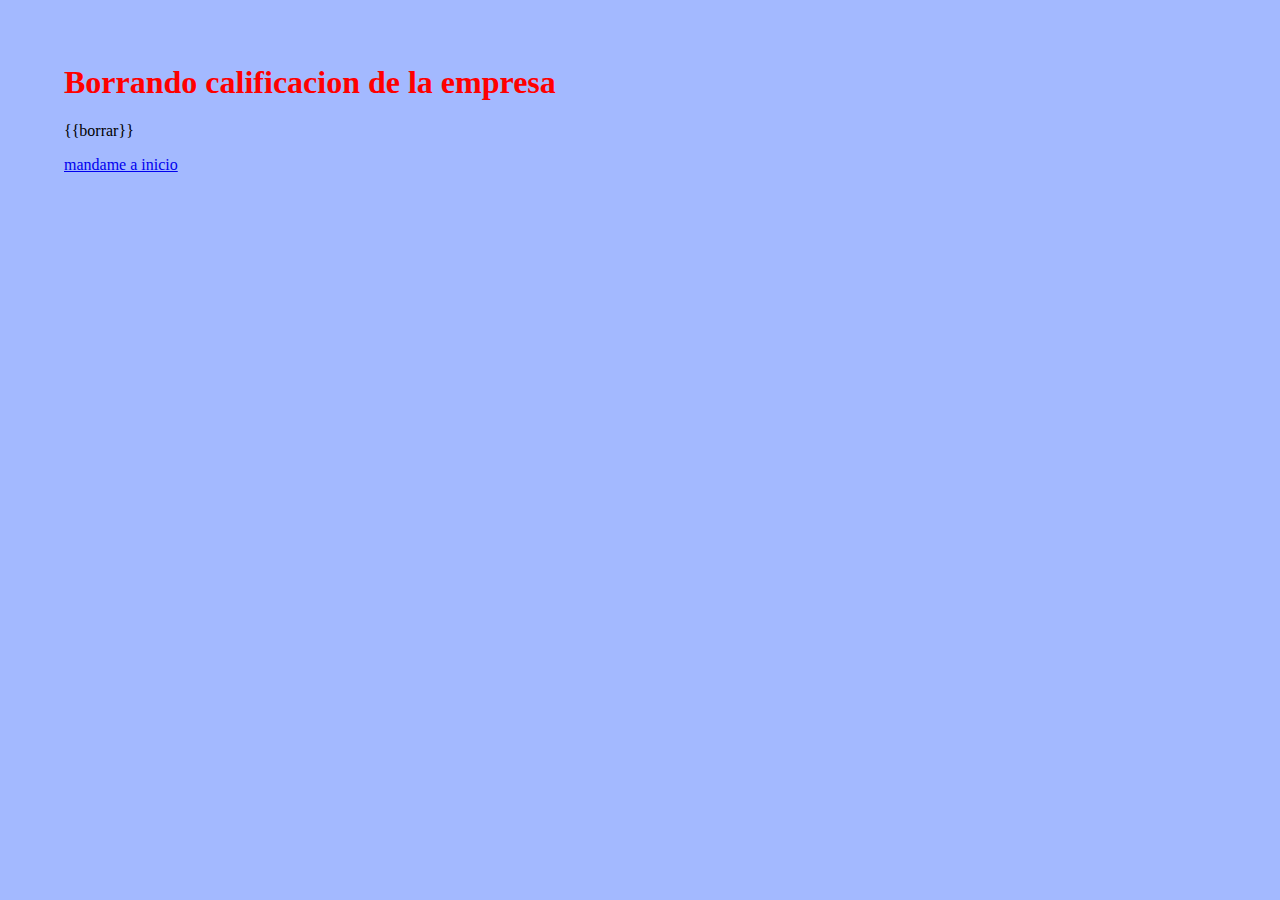
<file: templates/empresas/borrar.html>
<!DOCTYPE html>
<html lang="en">
<head>
	<meta charset="UTF-8">
	<title>Empresas</title>
	
	<link rel="stylesheet" href="/static/css/style.css">
</head>
<body>


	<h1>Borrando calificacion de la empresa  </h1>
	<p> {{borrar}} </p>

	<a href="../"> mandame a inicio</a>


 
  



		
 
	
		
	

</body>
</html>
</file>
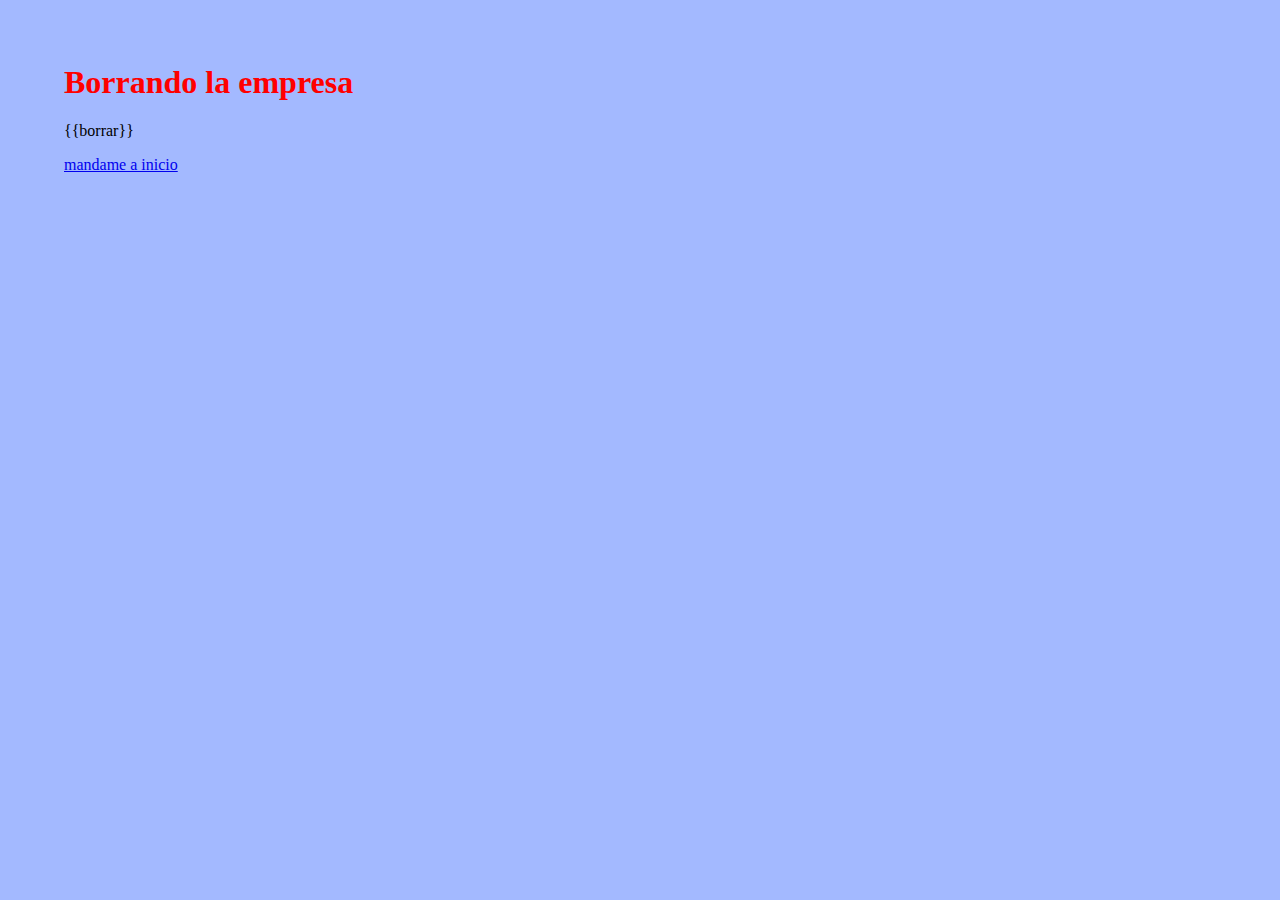
<file: templates/empresas/borrarEmpresa.html>
<!DOCTYPE html>
<html lang="en">
<head>
	<meta charset="UTF-8">
	<title>Empresas</title>
	
	<link rel="stylesheet" href="/static/css/style.css">
</head>
<body>


	<h1>Borrando la empresa  </h1>
	<p> {{borrar}} </p>

	<a href="../"> mandame a inicio</a>


 
  



		
 
	
		
	

</body>
</html>
</file>
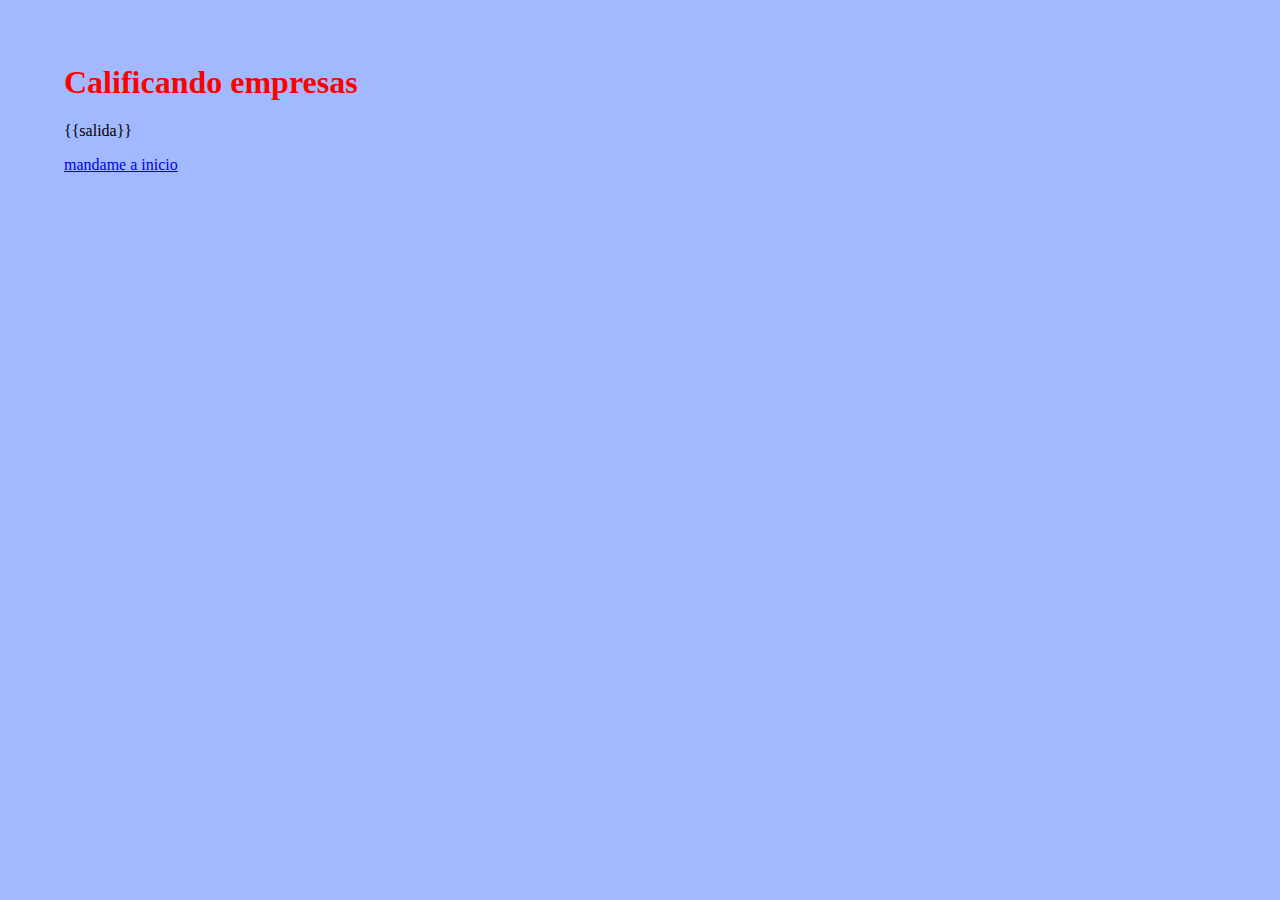
<file: templates/empresas/calificar.html>
<!DOCTYPE html>
<html lang="en">
<head>
	<meta charset="UTF-8">
	<title>Empresas</title>
	<link rel="stylesheet" href="/static/css/style.css">
</head>
<body>
	<h1> Calificando empresas</h1>
	<p> {{salida}} </p>

	<a href="../"> mandame a inicio</a>


		

	
		
	
	


	


</body>
</html>
</file>
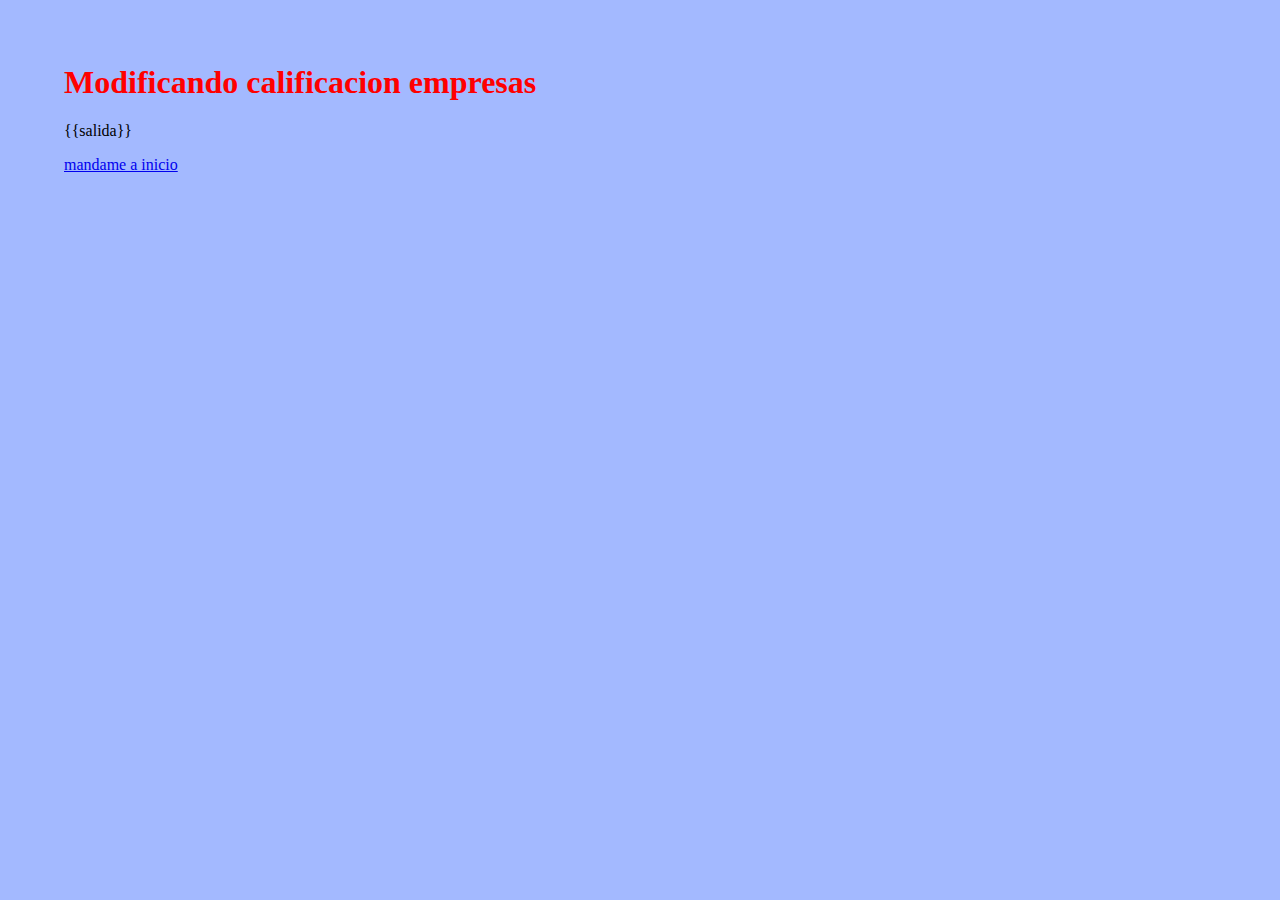
<file: templates/empresas/modificarCalificacion.html>
<!DOCTYPE html>
<html lang="en">
<head>
	<meta charset="UTF-8">
	<title>Empresas</title>
	<link rel="stylesheet" href="/static/css/style.css">
</head>
<body>
	<h1> Modificando calificacion empresas</h1>
	<p> {{salida}} </p>

	<a href="../"> mandame a inicio</a>


		

	
		
	
	


	


</body>
</html>
</file>
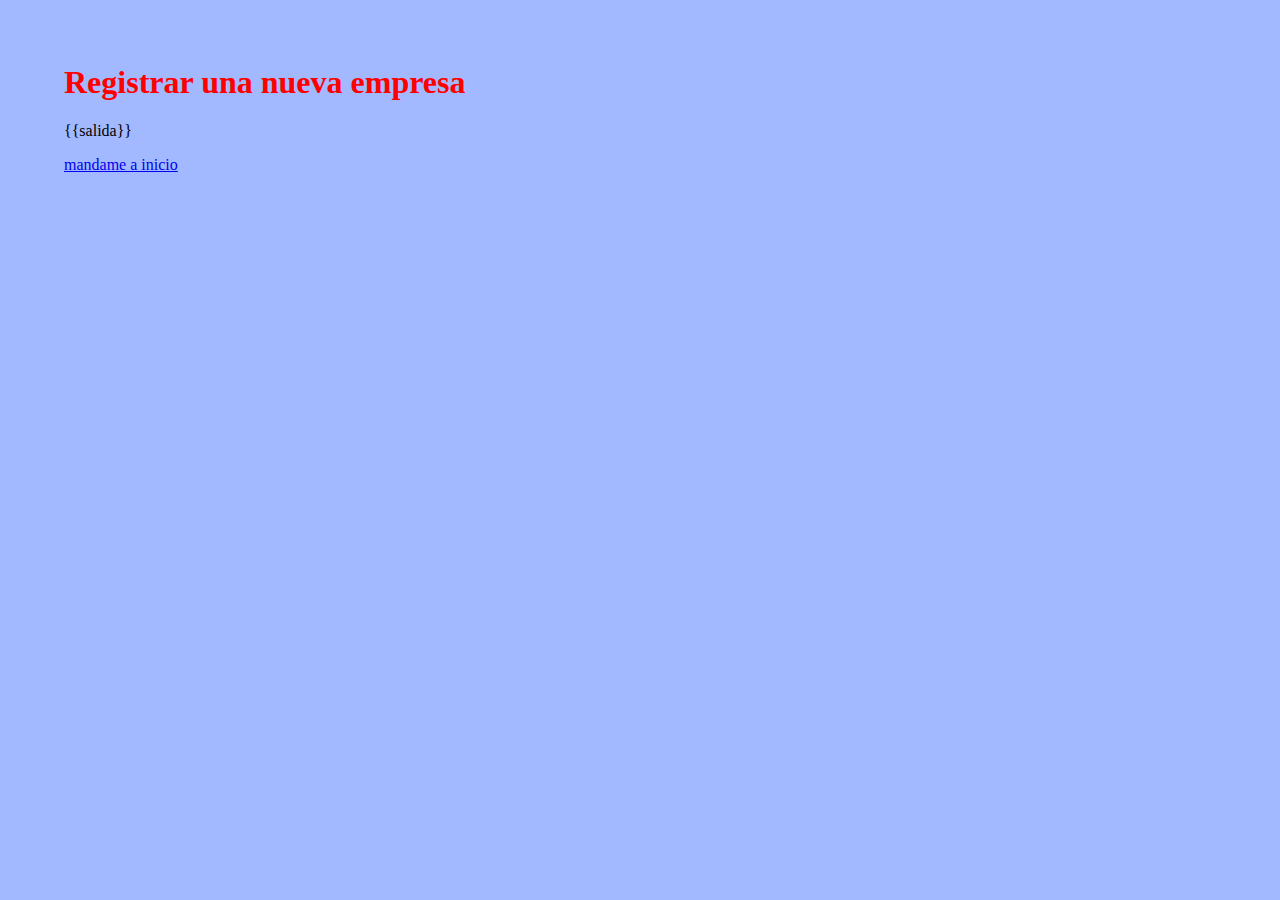
<file: templates/empresas/registrar.html>
<!DOCTYPE html>
<html lang="en">
<head>
	<meta charset="UTF-8">
	<title>Empresas</title>
	<link rel="stylesheet" href="/static/css/style.css">
</head>
<body>
	<h1>Registrar una nueva empresa</h1>
	<p> {{salida}} </p>	

	<a href="../"> mandame a inicio</a>

 
  

	
		
</body>
</html>
</file>
<file: static/css/style.css>
body{
	background-color: #A3B9FF;
	margin: 5%;
}

h1{
	color:red;
}

h2{
	color:green;
}

div{
	margin-top:2%;
}
</file>
